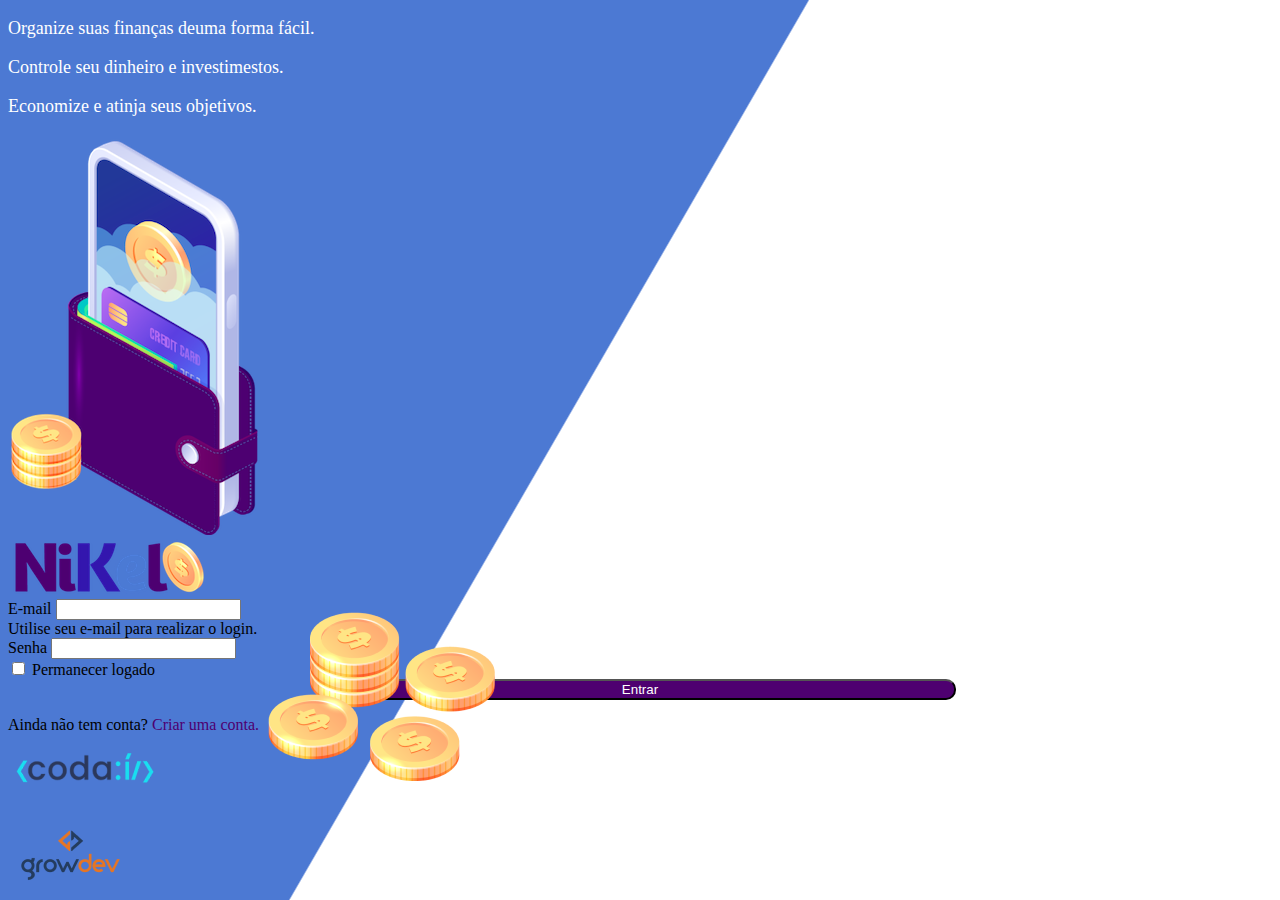
<file: index.html>
<!DOCTYPE html>
<html lang="pt-BR">
  <head>
    <meta charset="UTF-8" />
    <title>Redirecionando…</title>
    <meta http-equiv="refresh" content="0; url=./public/index.html" />
  </head>
  <body>
    <p>Redirecionando para o site…</p>
  </body>
</html>
</file>
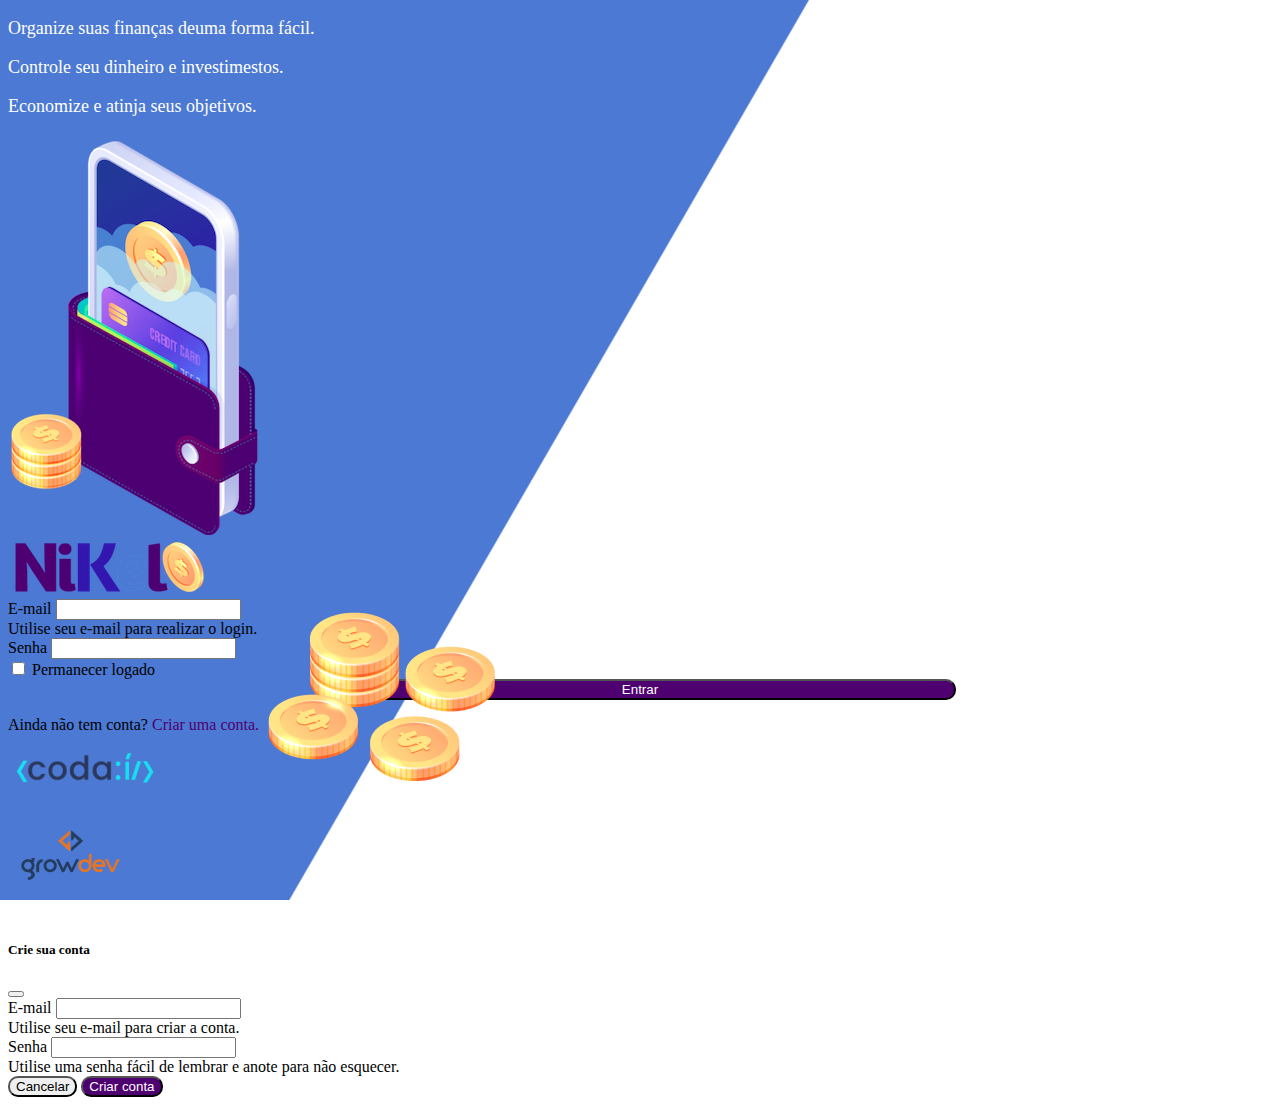
<file: public/index.html>
<!DOCTYPE html>
<html lang="pt">
<head>
    <meta charset="UTF-8">
    <meta name="viewport" content="width=device-width, initial-scale=1.0">
    <title>Nikel</title>
    <link href="https://cdn.jsdelivr.net/npm/bootstrap@5.1.3/dist/css/bootstrap.min.css" rel="stylesheet" integrity="sha384-1BmE4kWBq78iYhFldvKuhfTAU6auU8tT94WrHftjDbrCEXSU1oBoqyl2QvZ6jIW3" crossorigin="anonymous">
    <link rel="stylesheet" href="/public/css/styles.css">
</head>
<body id="login">
    <main>
        <div class="container">
            <div class="row vh-100">
                <div class="col d-flex justify-content-center my-5 flex-column">
                    <div class="text-login">
                        <p>Organize suas finanças deuma forma fácil.</p>
                        <p>Controle seu dinheiro e investimestos.</p>
                        <p>Economize e atinja seus objetivos.</p>
                    </div>
                    <div class="text-center">
                        <img src="/public/assets/images/pocket.png" alt="image pocket" class="img-fluid" srcset="">
                        <img src="/public/assets/images/coins.png" alt="image coin" class="img-fluid d-none d-md-inline coins" srcset="">
                    </div>
                </div>
                <div class="col d-flex justify-content-center my-5 flex-column">
                        <div class="container">
                            <div class="row">
                                <div class="col">
                                    <div class="text-center mb-3">
                                        <img src="/public/assets/images/nikel-logo.png" alt="logo nikel" class="img-fluid">                                        
                                    </div>
                                </div>
                            </div>
                            <div class="row">
                                <div class="col">
                                    <form id="login-form">
                                        <div class="mb-3">
                                            <label for="email-input" class="form-label">E-mail</label>
                                            <input type="email" class="form-control" id="email-input" aria-describedby="emailHelp">
                                            <div id="emailLoginHelp" class="form-text">Utilise seu e-mail para realizar o login.</div>
                                        </div>
                                        <div class="mb-3">
                                            <label for="password-input" class="form-label">Senha</label>
                                            <input type="password" class="form-control" id="password-input">
                                        </div>
                                        <div class="mb-3 form-check">
                                            <input type="checkbox" class="form-check-input" id="session-check">
                                            <label class="form-check-label" for="session-check">Permanecer logado</label>
                                        </div>
                                        <button type="submit" class="btn button-login">Entrar</button>
                                    </form>
                                </div>
                            </div>
                            <div class="row">
                                <div class="col">
                                    <p id="link-conta" class="text-center mt-2 form-text"
                                        data-bs-toggle="modal" data-bs-target="#register-modal">Ainda não tem conta? <span class="link-default">Criar uma conta.</span></p>
                                </div>
                            </div>
                            <div class="row">
                                <div class="col">
                                    <div class="text-center mt-5">
                                        <img src="/public/assets/images/codai-logo.png" alt="" srcset="">
                                    </div>
                                </div>
                        </div>
                        <div class="row">
                            <div class="col">
                                <div class="text-center">
                                    <img src="/public/assets/images/growdev-logo.png" alt="" srcset="">
                                </div>
                            </div>
                        </div>
                    </div>
                </div>
            </div>
        </div>
        <!-- Modal -->
        <div class="modal fade" id="register-modal" tabindex="-1" aria-labelledby="exampleModalLabel">
            <div class="modal-dialog">
                <div class="modal-content">
                    <div class="modal-header">
                        <h5 class="modal-title" id="exampleModalLabel">Crie sua conta</h5>
                        <button type="button" class="btn-close" data-bs-dismiss="modal" aria-label="Close"></button>
                    </div>
                    <form id="create-form">
                        <div class="modal-body">
                            <div class="mb-3">
                                <label for="email-create-input" class="form-label">E-mail</label>
                                <input type="email" class="form-control" id="email-create-input" aria-describedby="emailHelp" required>
                                <div id="emailCreateHelp" class="form-text">Utilise seu e-mail para criar a conta.</div>
                            </div>
                            <div class="mb-3">
                                <label for="password-create-input" class="form-label">Senha</label>
                                <input type="password" class="form-control" id="password-create-input" required>
                                <div id="passwordCreateHelp" class="form-text">Utilise uma senha fácil de lembrar e anote para não esquecer.</div>

                            </div>
                        </div>
                        <div class="modal-footer">
                            <button type="button" class="btn btn-secondary button-cancel" data-bs-dismiss="modal">Cancelar</button>
                            <button type="submit" class="btn button-default">Criar conta</button>
                        </div>
                    </form>
                </div>
            </div>
        </div>
    </main>
    <script src="https://cdn.jsdelivr.net/npm/bootstrap@5.1.3/dist/js/bootstrap.bundle.min.js" integrity="sha384-ka7Sk0Gln4gmtz2MlQnikT1wXgYsOg+OMhuP+IlRH9sENBO0LRn5q+8nbTov4+1p" crossorigin="anonymous"></script>
    <script src="./js/index.js"></script>
</body>
</html>
</file>
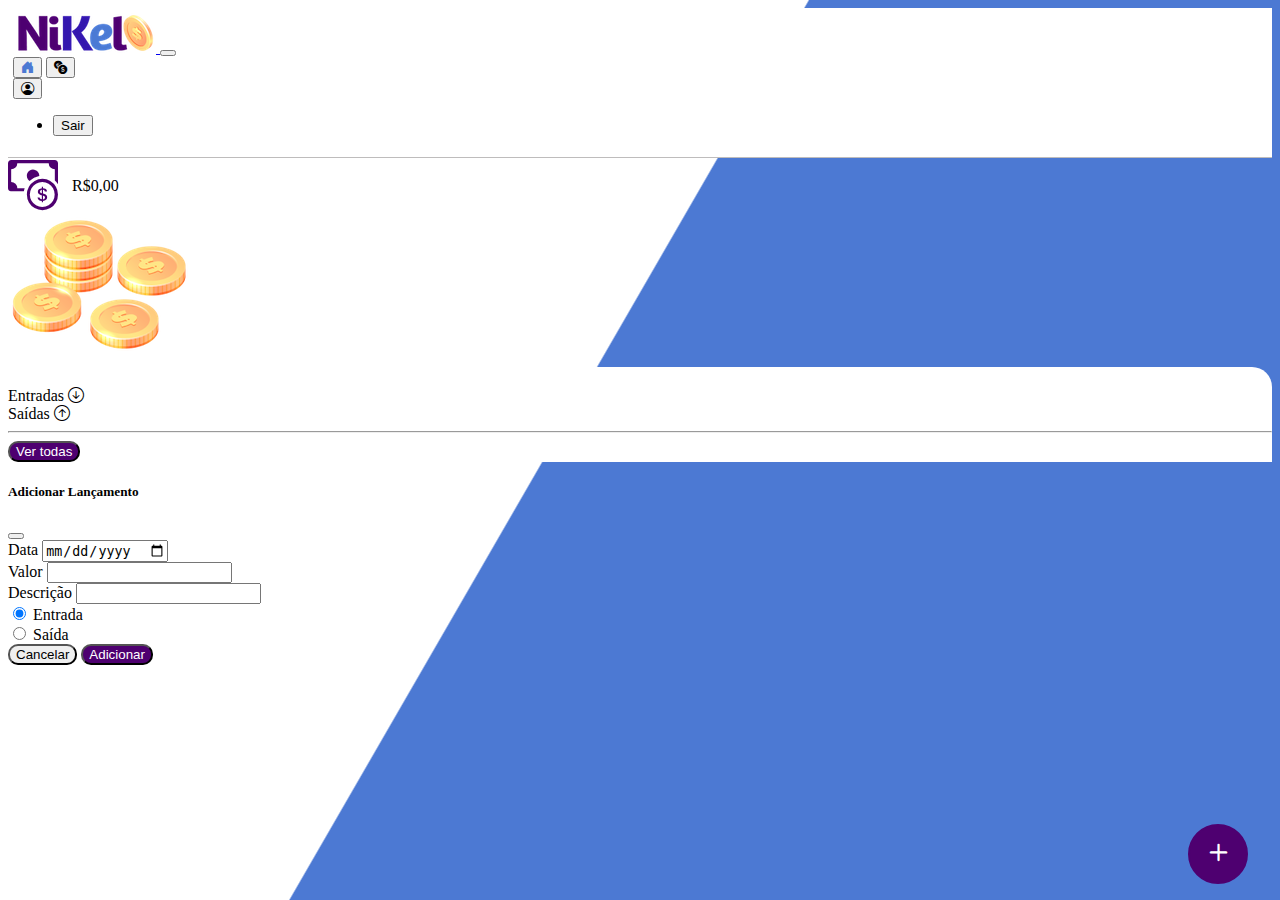
<file: public/home.html>
<!DOCTYPE html>
<html lang="pt">

<head>
    <meta charset="UTF-8">
    <meta name="viewport" content="width=device-width, initial-scale=1.0">
    <title>Nikel - Home</title>
    <link href="https://cdn.jsdelivr.net/npm/bootstrap@5.1.3/dist/css/bootstrap.min.css" rel="stylesheet"
        integrity="sha384-1BmE4kWBq78iYhFldvKuhfTAU6auU8tT94WrHftjDbrCEXSU1oBoqyl2QvZ6jIW3" crossorigin="anonymous">
    <link rel="stylesheet" href="https://cdn.jsdelivr.net/npm/bootstrap-icons@1.13.1/font/bootstrap-icons.min.css">
    <link rel="stylesheet" href="/public/css/styles.css">
</head>

<body id="app">
    <header>
        <nav class="navbar navbar-expand navbar-light bg-white">
            <div class="container-fluid">
                <a class="navbar-brand" href="#">
                    <img src="/public/assets/images/nikel-small-logo.png" alt="logo nikel" class="img-fluid" srcset="">
                </a>
                <button class="navbar-toggler" type="button" data-bs-toggle="collapse"
                    data-bs-target="#navbarSupportedContent" aria-controls="navbarSupportedContent"
                    aria-expanded="false" aria-label="Toggle navigation">
                    <span class="navbar-toggler-icon"></span>
                </button>
                <div class="collapse navbar-collapse justify-content-end" id="navbarSupportedContent">
                    <div class="d-flex menu">
                        <a href="home.html"><button class="btn" type="button"><i
                                    class="bi bi-house-door-fill fs-4 color-secondary"></i></button></a>
                        <a href="transactions.html"><button class="btn" type="button"><i
                                    class="bi bi-currency-exchange fs-4"></i></i></button></a>
                        <div class="dropdown">
                            <button class="btn" type="button" id="dropdownMenuButton1" data-bs-toggle="dropdown"
                                aria-expanded="false"><i class="bi bi-person-circle fs-4"></i></button>
                            <ul class="dropdown-menu logout" aria-labelledby="dropdownMenuButton1">
                                <li><button class="dropdown-item" id="button-logout">Sair</button></li>
                            </ul>
                        </div>
                    </div>
                </div>
            </div>
        </nav>
    </header>
    <main>
        <div class="container-lg">
            <div class="row">
                <div class="col d-flex mt-4 justify-content-start align-items-center">
                    <i class="bi bi-cash-coin color-primary icon-detail"></i>
                    <span class="fs-2" id="total">R$0,00</span>

                </div>
                <div class="col d-flex mt-4 justify-content-end">
                    <div class="text-center">
                        <img src="/public/assets/images/coins-small.png" alt="image-coins" srcset="">
                    </div>
                </div>
            </div>
            <div class="row">
                <div class="col-12 info shadow-lg">
                    <div class="container">
                        <div class="row">
                            <div class="col-6">
                                <span class="fs-4">Entradas <i
                                        class="bi bi-arrow-down-circle fs-2 align-middle"></i></span>
                            </div>
                            <div class="col-6">
                                <span class="fs-4">Saídas <i class="bi bi-arrow-up-circle fs-2 align-middle"></i></span>
                            </div>
                            <div class="col-12 my-2">
                                <hr>
                            </div>
                        </div>
                        <div class="row">
                            <div class="col-6">
                                <div class="container p-0" id="cash-in-list">
                                    
                                </div>
                            </div>
                            <div class="col-6">
                                <div class="container p-0" id="cash-out-list">
        
                                </div>
                            </div>
                            <div class="col-12 mb-4">
                                <button type="button" class="btn button-default" id="transactions-button">Ver todas</button>
                            </div>
                        </div>
                    </div>
                </div>
            </div>
            <button class="btn button-float" data-bs-toggle="modal" data-bs-target="#transaction-modal"><i
                    class="bi bi-plus"></i></button>
        </div>

        <!-- Modal -->
        <div class="modal fade" id="transaction-modal" tabindex="-1" aria-labelledby="exampleModalLabel"
            aria-hidden="true">
            <div class="modal-dialog">
                <div class="modal-content">
                    <div class="modal-header">
                        <h5 class="modal-title" id="exampleModalLabel">Adicionar Lançamento</h5>
                        <button type="button" class="btn-close" data-bs-dismiss="modal" aria-label="Close"></button>
                    </div>
                    <form id="transaction-form">
                        <div class="modal-body">
                            <div class="mb-3">
                                <label for="date-input" class="form-label">Data</label>
                                <input type="date" class="form-control" id="date-input" required>
                            </div>
                            <div class="mb-3">
                                <label for="valor-input" class="form-label">Valor</label>
                                <input type="number" step="any" class="form-control" id="valor-input" aria-describedby="emailHelp"
                                    required>
                            </div>
                            <div class="mb-3">
                                <label for="description-input" class="form-label">Descrição</label>
                                <input type="text" class="form-control" id="description-input" required>
                            </div>
                            <div class="mb-3">
                                <div class="form-check form-check-inline">
                                    <input class="form-check-input" type="radio" name="type-input" id="inlineRadio1"
                                        value="1" checked>
                                    <label class="form-check-label" for="inlineRadio1">Entrada</label>
                                </div>
                                <div class="form-check form-check-inline">
                                    <input class="form-check-input" type="radio" name="type-input" id="inlineRadio2"
                                        value="2">
                                    <label class="form-check-label" for="inlineRadio2">Saída</label>
                                </div>
                            </div>
                        </div>
                        <div class="modal-footer">
                            <button type="button" class="btn btn-secondary button-cancel"
                                data-bs-dismiss="modal">Cancelar</button>
                            <button type="submit" class="btn button-default">Adicionar</button>
                        </div>
                    </form>
                </div>
            </div>
        </div>
    </main>
    <script src="https://cdn.jsdelivr.net/npm/bootstrap@5.1.3/dist/js/bootstrap.bundle.min.js"
        integrity="sha384-ka7Sk0Gln4gmtz2MlQnikT1wXgYsOg+OMhuP+IlRH9sENBO0LRn5q+8nbTov4+1p"
        crossorigin="anonymous"></script>
    <script src="./js/home.js"></script>
</body>

</html>
</file>
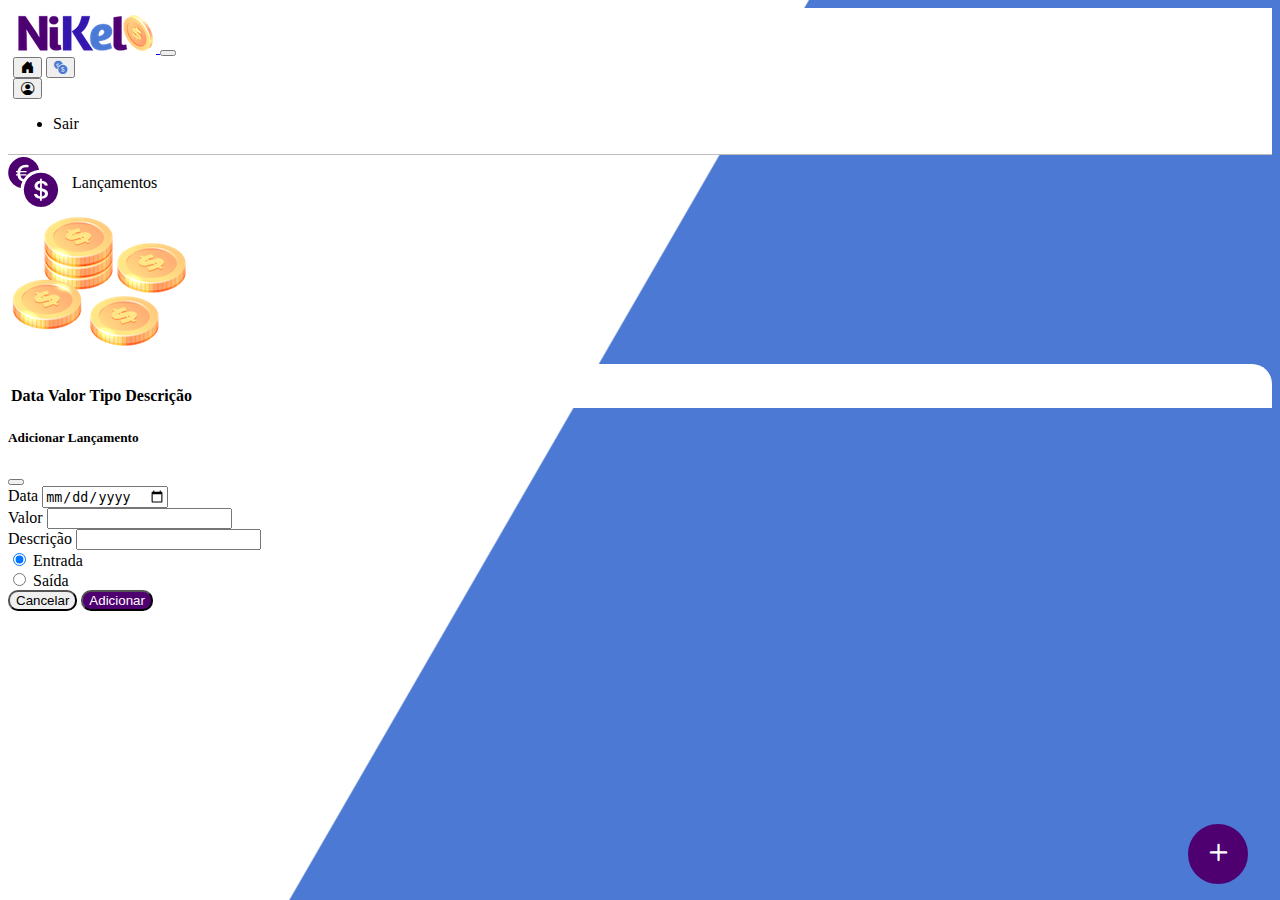
<file: public/transactions.html>
<!DOCTYPE html>
<html lang="pt">

<head>
    <meta charset="UTF-8" />
    <meta name="viewport" content="width=device-width, initial-scale=1.0" />
    <title>Nikel - Lançamentos</title>
    <link href="https://cdn.jsdelivr.net/npm/bootstrap@5.1.3/dist/css/bootstrap.min.css" rel="stylesheet"
        integrity="sha384-1BmE4kWBq78iYhFldvKuhfTAU6auU8tT94WrHftjDbrCEXSU1oBoqyl2QvZ6jIW3" crossorigin="anonymous" />
    <link rel="stylesheet" href="https://cdn.jsdelivr.net/npm/bootstrap-icons@1.13.1/font/bootstrap-icons.min.css" />
    <link rel="stylesheet" href="./css/styles.css" />
</head>

<body id="app">
    <header>
        <nav class="navbar navbar-expand navbar-light bg-white">
            <div class="container-fluid">
                <a class="navbar-brand" href="#">
                    <img src="./assets/images/nikel-small-logo.png" alt="logo nikel" class="img-fluid"
                        srcset="" />
                </a>
                <button class="navbar-toggler" type="button" data-bs-toggle="collapse"
                    data-bs-target="#navbarSupportedContent" aria-controls="navbarSupportedContent"
                    aria-expanded="false" aria-label="Toggle navigation">
                    <span class="navbar-toggler-icon"></span>
                </button>
                <div class="collapse navbar-collapse justify-content-end" id="navbarSupportedContent">
                    <div class="d-flex menu">
                        <a href="home.html"><button class="btn" type="button">
                                <i class="bi bi-house-door-fill fs-4"></i></button></a>
                        <a href="transactions.html"><button class="btn" type="button">
                                <i class="bi bi-currency-exchange fs-4 color-secondary"></i></button></a>
                        <div class="dropdown">
                            <button class="btn" type="button" id="dropdownMenuButton1" data-bs-toggle="dropdown"
                                aria-expanded="false">
                                <i class="bi bi-person-circle fs-4"></i>
                            </button>
                            <ul class="dropdown-menu logout" aria-labelledby="dropdownMenuButton1">
                                <li><a class="dropdown-item" id="button-logout">Sair</a></li>
                            </ul>
                        </div>
                    </div>
                </div>
            </div>
        </nav>
    </header>
    <main>
        <div class="container-lg">
            <div class="row">
                <div class="col d-flex mt-4 justify-content-start align-items-center">
                    <i class="bi bi-currency-exchange color-primary icon-detail"></i>
                    <span class="fs-2">Lançamentos</span>
                </div>
                <div class="col d-flex mt-4 justify-content-end">
                    <div class="text-center">
                        <img src="./assets/images/coins-small.png" alt="image-coins" srcset="" />
                    </div>
                </div>
            </div>
            <div class="row">
                <div class="col-12 info shadow-lg">
                    <div class="container">
                        <div class="row">
                            <div class="col">
                                <table class="table">
                                    <thead>
                                        <tr>
                                            <th scope="col">Data</th>
                                            <th scope="col">Valor</th>
                                            <th scope="col">Tipo</th>
                                            <th scope="col">Descrição</th>
                                        </tr>
                                    </thead>
                                    <tbody id="transactions-list">

                                    </tbody>
                                </table>
                            </div>
                        </div>
                    </div>
                </div>
            </div>
            <button class="btn button-float" data-bs-toggle="modal" data-bs-target="#transaction-modal">
                <i class="bi bi-plus"></i>
            </button>
        </div>

        <!-- Modal -->
        <div class="modal fade" id="transaction-modal" tabindex="-1" aria-labelledby="exampleModalLabel"
            aria-hidden="true">
            <div class="modal-dialog">
                <div class="modal-content">
                    <div class="modal-header">
                        <h5 class="modal-title" id="exampleModalLabel">
                            Adicionar Lançamento
                        </h5>
                        <button type="button" class="btn-close" data-bs-dismiss="modal" aria-label="Close"></button>
                    </div>
                    <form id="transaction-form">
                        <div class="modal-body">
                            <div class="mb-3">
                                <label for="date-input" class="form-label">Data</label>
                                <input type="date" class="form-control" id="date-input" required/>
                            </div>
                            <div class="mb-3">
                                <label for="valor-input" class="form-label">Valor</label>
                                <input type="number" step="any" class="form-control" id="valor-input"
                                    aria-describedby="emailHelp" required/>
                            </div>
                            <div class="mb-3">
                                <label for="description-input" class="form-label">Descrição</label>
                                <input type="text" class="form-control" id="description-input" required/>
                            </div>
                            <div class="mb-3">
                                <div class="form-check form-check-inline">
                                    <input class="form-check-input" type="radio" name="type-input" id="inlineRadio1"
                                        value="1" checked />
                                    <label class="form-check-label" for="inlineRadio1">Entrada</label>
                                </div>
                                <div class="form-check form-check-inline">
                                    <input class="form-check-input" type="radio" name="type-input" id="inlineRadio2"
                                        value="2" />
                                    <label class="form-check-label" for="inlineRadio2">Saída</label>
                                </div>
                            </div>
                        </div>
                        <div class="modal-footer">
                            <button type="button" class="btn btn-secondary button-cancel" data-bs-dismiss="modal">
                                Cancelar
                            </button>
                            <button type="submit" class="btn button-default">
                                Adicionar
                            </button>
                        </div>
                    </form>
                </div>
            </div>
        </div>
    </main>
    <script src="https://cdn.jsdelivr.net/npm/bootstrap@5.1.3/dist/js/bootstrap.bundle.min.js"
        integrity="sha384-ka7Sk0Gln4gmtz2MlQnikT1wXgYsOg+OMhuP+IlRH9sENBO0LRn5q+8nbTov4+1p"
        crossorigin="anonymous"></script>
    <script src="./js/transactions.js">
    </script>
</body>

</html>
</file>
<file: public/css/styles.css>
#login{
    background: linear-gradient(120deg, #4c79d3 44.9%, #ffffff 45%) no-repeat fixed;
}

#app{
    background: linear-gradient(120deg, #ffffff 44.9%,  #4c79d3 45%) no-repeat fixed;
}

header{
    border-bottom: 1px solid #bebcbc;
    padding: 5px;
    background-color: #ffffff;
}

.color-primary{
    color: #4e0070;
}

.color-secondary{
    color: #4c79d3;
}

.icon-detail{
    font-size: 50px;
    margin-right: 10px;
    vertical-align: middle;
}

.text-login{
    color: #ffffff;
    font-size: 18px;
    font-weight: 500;
}

.coins{
    position: absolute;
    bottom: 100px;
}

.button-login{
    border-radius: 10px;
    background-color: #4e0070;
    color:#ffffff;
    width: 50%;
    margin: 0 25%;
}

.button-login:hover, .button-default:hover{
    background: #4c79d3;
    color: #ffffff;
}

.button-default{
    border-radius: 10px;
    background-color: #4e0070;
    color:#ffffff;
}

.button-cancel{
    border-radius: 10px;
}

.button-float{
    border-radius: 100%;
    height: 60px;
    width: 60px;
    position: fixed;
    padding: 0 !important;
    bottom: 1rem;
    right: 2rem;
    font-size: 35px;
    border: 2px solid #4e0070;
    background-color: #4e0070;
    color: #ffffff;
}

.button-float:hover{
    border: 2px solid #4c79d3;
    background-color: #ffffff;
    color: #4c79d3;
}

.link-default{
    color: #4e0070;
    cursor: pointer;
}

link.link-default:hover{
    color:#4c79d3
}

.info{
    background-color: #ffffff;
    border-radius: 20px 20px 0px 0px;
    padding: 20px 0px 0px 0px;
}

.logout{
    min-width: 5rem !important;
}

.menu{
    margin-right: 20px;
}
</file>
